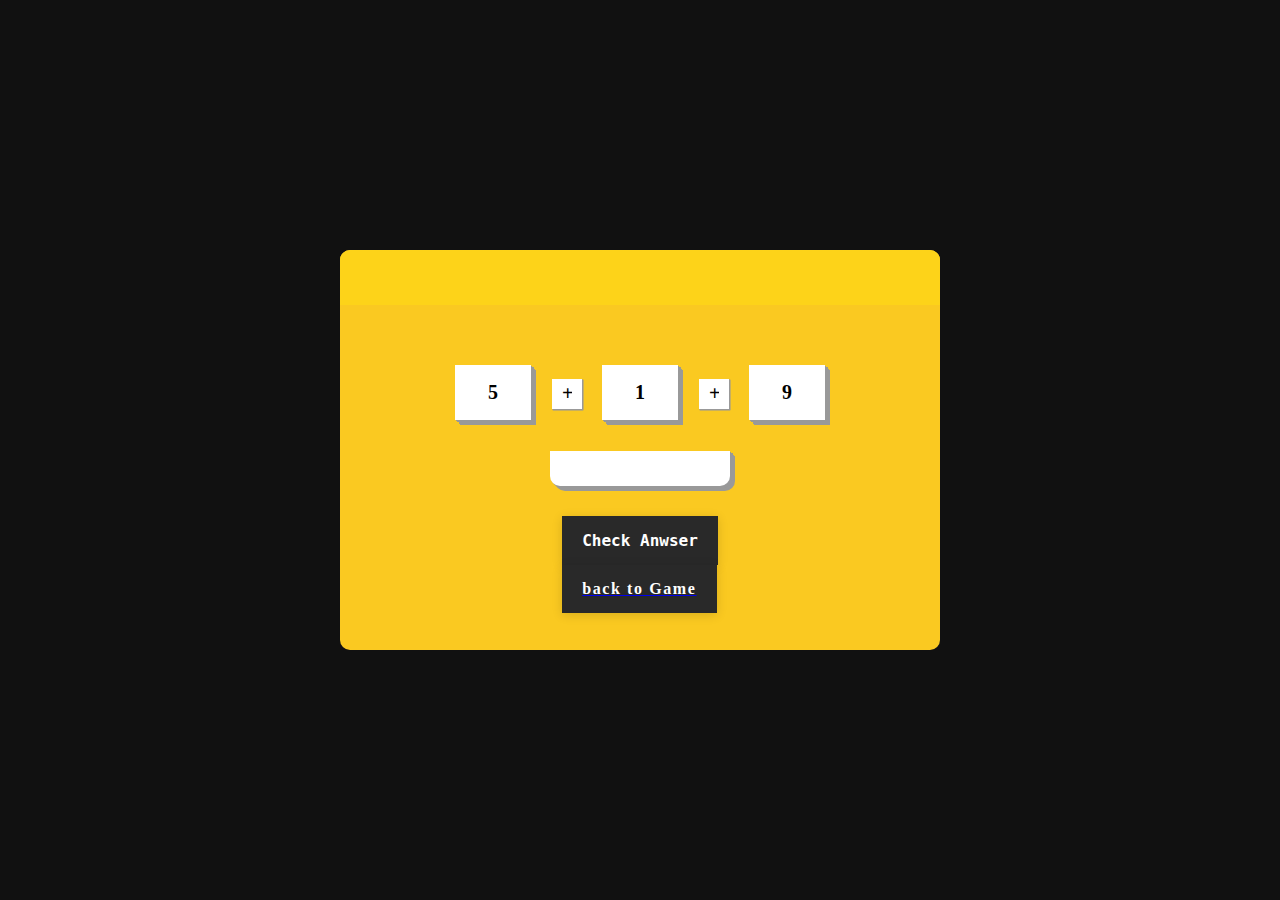
<file: index.html>
<!DOCTYPE html>
<html>
<head>
   <meta charset="utf-8">
   <meta http-equiv="X-UA-Compatible" content="IE=edge">
   <title>Math Addintion Game</title>

   <!-- Css Link -->
   <link rel="stylesheet" href="style.css">
</head>
<body>
   <!-- Main Container -->
   <div class="main-container">
      <div class="main">
         

         <!-- Main Box -->
         <div class="main-box">
            <div class="show-anwser"><span id="ans"></span></div>
            
            <div class="box1">
               <div class="box-col">
                  <input type="textf" id="intext" class="intext11">
               </div>

               <div class="add-s">
                  <p><input id="mark" class="mark11"></p>
               </div>

                <div class="box-col">
                  <input type="textf" id="intext1" class="intext11">
               </div>

               <div class="add-s">
                  <p><input id="mark1" class="mark11"></p>
               </div>

                <div class="box-col">
                  <input type="textf" id="intext2"1 class="intext11">
               </div>
            
            </div>

            <!-- text input -->
            <div class="box2">
               <input tpye="text" id="intext3">
            </div>
            <!-- button -->
             <div class="box2">
               <button class="btn"onclick="Game()">Check Anwser</button>
                  <a href="http://127.0.0.1:5500/1.html">
                     <button class="ui-btn">
                        <span>
                          back to Game 
                        </span>
               </button>
            </div>
         </div>
      </div>
   </div>

   <script>
      let n1 = Math.floor(Math.random()*12+1);
      let n2 = Math.floor(Math.random()*12+1);
      let n3 = Math.floor(Math.random()*12+1);
      let ranNum;
      let lost = 0;
      let win=0;
      let suser;
      let level=0;
      let L = 10;
      let multiply = 10;
      document.getElementById("intext").value = n1;
      document.getElementById("intext1").value = n2;
      document.getElementById("intext2").value = n3;
      document.getElementById("mark").value = "+";
      document.getElementById("mark1").value = "+";

      let adds= n1 + n2 + n3;
      let ladd;
      function Game(){
         var user= document.getElementById("intext3").value;
         if( user == adds){
            document.getElementById("ans").innerHTML = "Well Done! Your Answer is Correct";
            lost = 0;
            win++;
            if(win > 2 ){
            win = 0;
            level++;
            L = L*10;
            if( level % 4 == 0){
               multiply = multiply*10;
            }
         }
         }else if(suser == user){
            document.getElementById("ans").innerHTML = "Not Correct Answer"+ user +" . คำตอบนี้คุณพึ่งตอบไปครั้งที่แล้วนะ";
            window.location.href = path;
         }else if( user == ladd){
            document.getElementById("ans").innerHTML = "Not Correct Answer"+ user +" . ลองคูณก่อนแล้วแล้วค่อยบวกดูสิ";
            suser = user;
            window.location.href = path;
         }else if( lost > 5){
            document.getElementById("ans").innerHTML = "Correct Answer " + adds + " . ถ้าจะขนาดนี้บอกคำตอบให้ก็ได้";
            window.location.href = path;
         }
         else{
             document.getElementById("ans").innerHTML = "Not Correct Answer " + user + " . ลองดูใหม่นะสุดสวย";
             suser = user;
             lost++;
             window.location.href = path;
         }

           var user= document.getElementById("intext3").value = "";
      
      ranNum = Math.floor(Math.random()*4+1);
      if(ranNum == 1){
         
      n1 = Math.floor(Math.random()*L+1);
      n2 = Math.floor(Math.random()*L+1);
      n3 = Math.floor(Math.random()*L+1);
   
      document.getElementById("intext").value = n1;
      document.getElementById("intext1").value = n2;
      document.getElementById("intext2").value = n3;
      document.getElementById("mark").value = "+";
      document.getElementById("mark1").value = "+";

      adds= n1 + n2 + n3;

      }else if(ranNum == 2){

      n1 = Math.floor(Math.random()*L+1);
      n2 = Math.floor(Math.random()*L+1);
      n3 = Math.floor(Math.random()*L+1);
   
      document.getElementById("intext").value = n1;
      document.getElementById("intext1").value = n2;
      document.getElementById("intext2").value = n3;
      document.getElementById("mark").value = "+";
      document.getElementById("mark1").value = "-";

      adds= n1 + n2 - n3;
      }else if(ranNum == 3){

      n1 = Math.floor(Math.random()*multiply+2);
      n2 = Math.floor(Math.random()*multiply+2);
      if(level > 2){
         n3 = Math.floor(Math.random()*11+2)
      }else {
         n3 = 1;
      }
   
      document.getElementById("intext").value = n1;
      document.getElementById("intext1").value = n2;
      document.getElementById("intext2").value = n3;
      document.getElementById("mark").value = "×";
      document.getElementById("mark1").value = "×";

      adds= n1 * n2 * n3;
      }else if(ranNum == 4){

      n1 = Math.floor(Math.random()*multiply+2);
      n2 = Math.floor(Math.random()*multiply+2);
      n3 = Math.floor(Math.random()*multiply+2); 

      document.getElementById("intext").value = n1;
      document.getElementById("intext1").value = n2;
      document.getElementById("intext2").value = n3;
      document.getElementById("mark").value = "+";
      document.getElementById("mark1").value = "×";

      ladd = (n1 + n2)*n3;
      adds = n1 + n2 * n3;
      }

      }
      function redirectTo(path) {
        window.location.href = path;
    }
   </script>
</body>
</html>
</file>
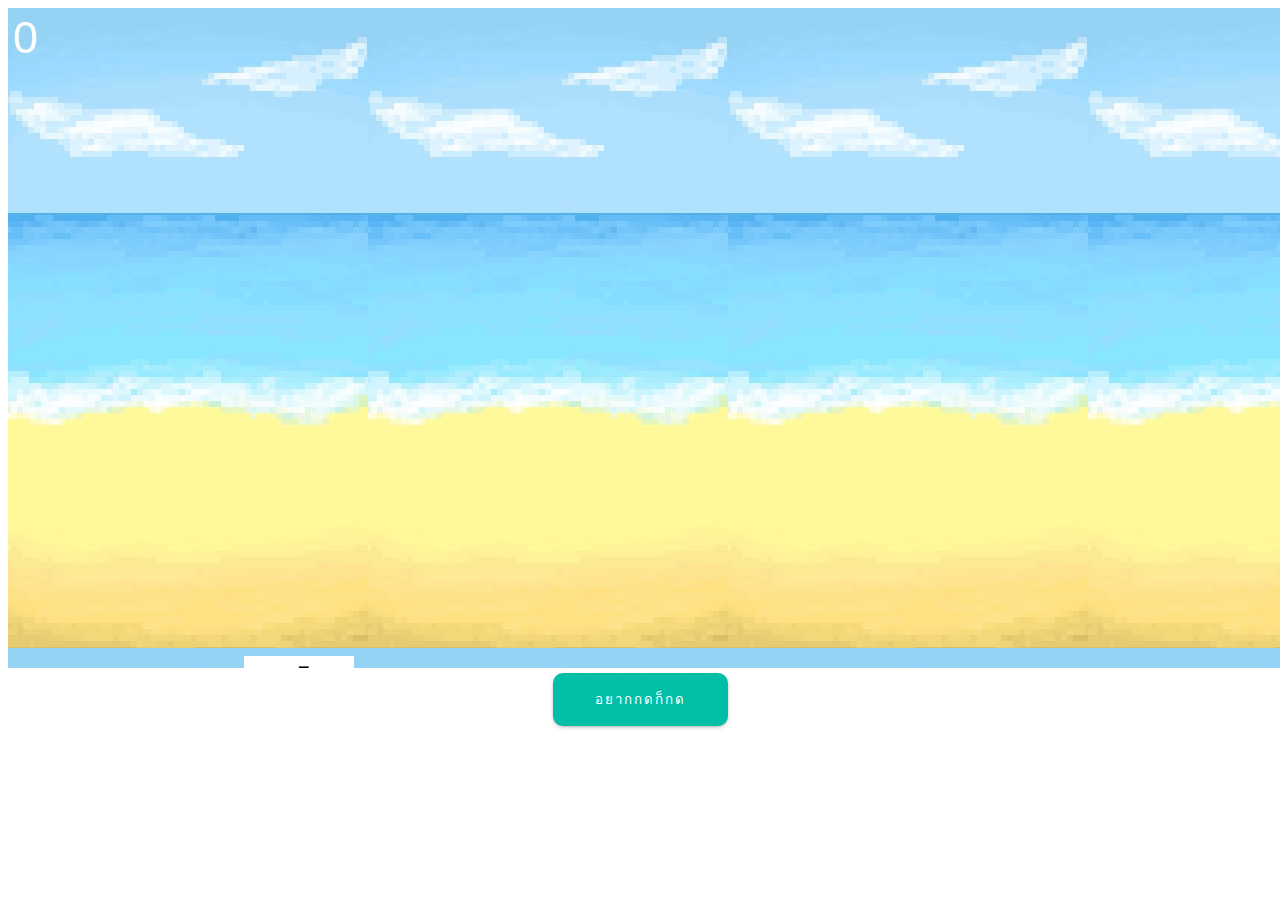
<file: 1.html>
<!DOCTYPE html>
<html>
    <head>
        <meta charset="UTF-8">
        <meta name="viewport", content="width=device-width, initial-scale=1.0">
        <title>Flappy Bird</title>
        <link rel="stylesheet" href="1.css">
        <script src="1.js"></script>
    </head>
    <body>
        <canvas id="board"></canvas>
        <a href="http://127.0.0.1:5500/Index.html">
        <button class="btn"> อยากกดก็กด
        </button>
    </body>
</html>
</file>
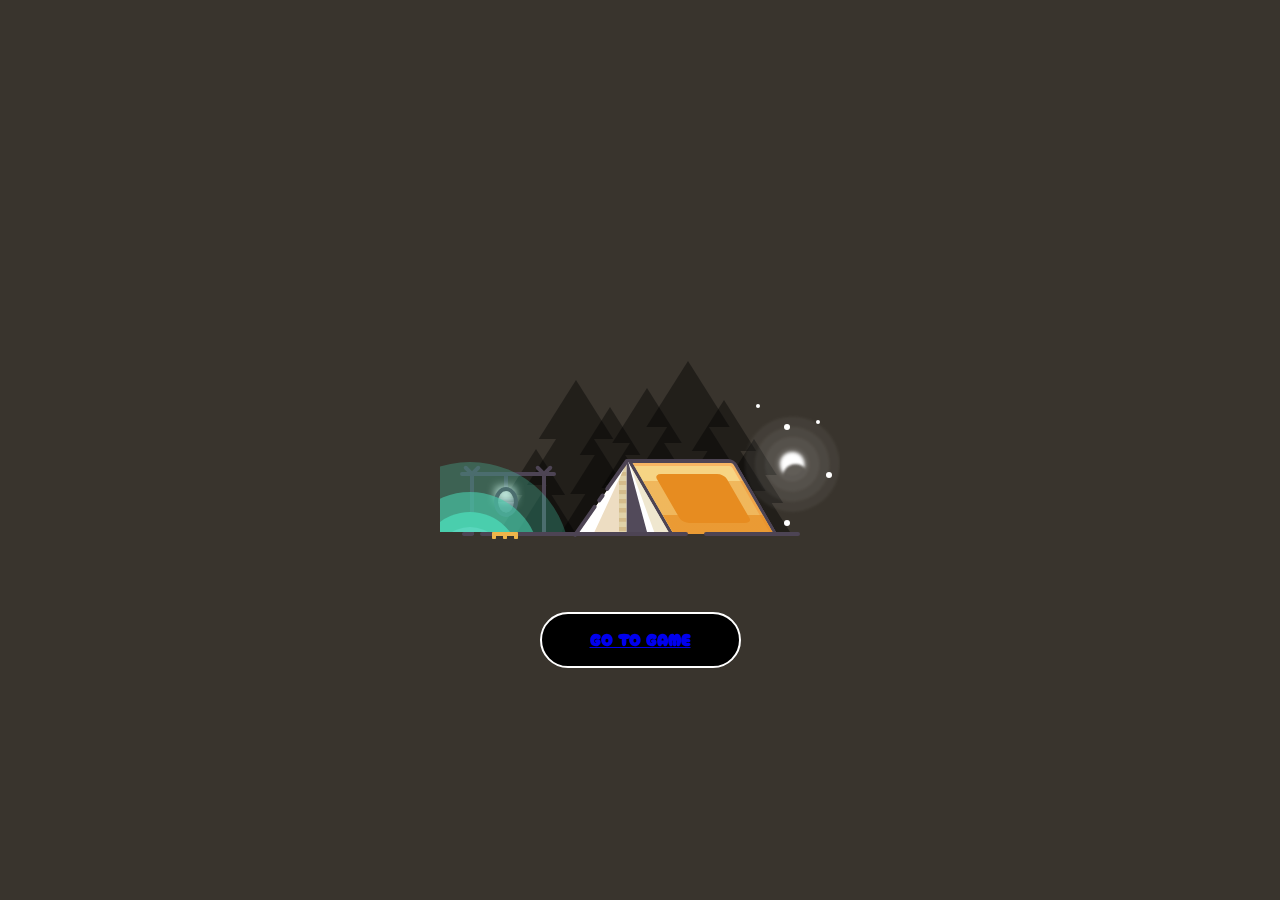
<file: Exe.html>
<!DOCTYPE html>
<html lang="en">
<head>
    <meta charset="UTF-8">
    <meta name="viewport" content="width=device-width, initial-scale=1.0">
    <link rel="preconnect" href="https://fonts.gstatic.com" crossorigin>
    <style>
        @import url('https://fonts.googleapis.com/css2?family=Cherry+Bomb+One&display=swap');
        *{margin: 0;
padding: 0;
box-sizing: border-box;
font-family: 'Cherry Bomb One', cursive;
        }
        body {
            font-family: 'Segoe UI', Tahoma, Geneva, Verdana, sans-serif;
            margin: 0;
            padding: 0;
            background-color: hsl(33, 11%, 20%); /* สีชมพูอ่อน */
            display: flex;
            align-items: center;
            justify-content: center;
            height: 100vh;
            flex-direction: column;
            color: #ff7979; /* สีดำ */
        }
        .btn-9,
.btn-9 *,
.btn-9 :after,
.btn-9 :before,
.btn-9:after,
.btn-9:before {
  border: 0 solid;
  box-sizing: border-box;
}

.btn-9 {
  -webkit-tap-highlight-color: transparent;
  -webkit-appearance: button;
  background-color: #000;
  background-image: none;
  color: #fff;
  cursor: pointer;
  font-family: ui-sans-serif, system-ui, -apple-system, BlinkMacSystemFont,
    Segoe UI, Roboto, Helvetica Neue, Arial, Noto Sans, sans-serif,
    Apple Color Emoji, Segoe UI Emoji, Segoe UI Symbol, Noto Color Emoji;
  font-size: 100%;
  font-weight: 900;
  line-height: 1.5;
  margin: 0;
  -moz-animation: -webkit-radial-gradient(#000, #fff);
  padding: 0;
  text-transform: uppercase;
}

.btn-9:disabled {
  cursor: default;
}

.btn-9:-moz-focusring {
  outline: auto;
}

.btn-9 svg {
  display: block;
  vertical-align: middle;
}

.btn-9 [hidden] {
  display: none;
}

.btn-9 {
  border-radius: 99rem;
  border-width: 2px;
  overflow: hidden;
  padding: 0.8rem 3rem;
  position: relative;
}

.btn-9 span {
  mix-blend-mode: difference;
}

.btn-9:after,
.btn-9:before {
  --tilt: 1.2rem;
  background: #fff;
  -webkit-clip-path: polygon(
    0 0,
    calc(100% - var(--tilt)) 0,
    100% 50%,
    calc(100% - var(--tilt)) 100%,
    0 100%
  );
  clip-path: polygon(
    0 0,
    calc(100% - var(--tilt)) 0,
    100% 50%,
    calc(100% - var(--tilt)) 100%,
    0 100%
  );
  content: "";
  display: block;
  height: 100%;
  left: calc(-100% - var(--tilt));
  position: absolute;
  top: 0;
  transform: translateX(var(--progress, 0));
  transition: transform 0.2s ease;
  width: calc(100% + var(--tilt));
}

.btn-9:after {
  left: 100%;
  transform: translateX(var(--progress, 0)) rotate(180deg);
  z-index: -1;
}

.btn-9:hover:before {
  --progress: 100%;
}

.btn-9:hover:after {
  --progress: -100%;
}

@keyframes stageBackground {
  0%, 10%, 90%, 100% {
    background-color: #00B6BB;
  }

  25%, 75% {
    background-color: #0094bd;
  }
}

@keyframes earthRotation {
  from {
    transform: rotate(0deg);
  }

  to {
    transform: rotate(360deg);
  }
}

@keyframes sunrise {
  0%, 10%, 90%, 100% {
    box-shadow: 0 0 0 25px #5ad6bd, 0 0 0 40px #4acead, 0 0 0 60px rgba(74, 206, 173, 0.6), 0 0 0 90px rgba(74, 206, 173, 0.3);
  }

  25%, 75% {
    box-shadow: 0 0 0 0 #5ad6bd, 0 0 0 0 #4acead, 0 0 0 0 rgba(74, 206, 173, 0.6), 0 0 0 0 rgba(74, 206, 173, 0.3);
  }
}

@keyframes moonOrbit {
  25% {
    transform: rotate(-60deg);
  }

  50% {
    transform: rotate(-60deg);
  }

  75% {
    transform: rotate(-120deg);
  }

  0%, 100% {
    transform: rotate(-180deg);
  }
}

@keyframes nightTime {
  0%, 90% {
    opacity: 0;
  }

  50%, 75% {
    opacity: 1;
  }
}

@keyframes hotPan {
  0%, 90% {
    background-color: #74667e;
  }

  50%, 75% {
    background-color: #b2241c;
  }
}

@keyframes heat {
  0%, 90% {
    box-shadow: inset 0 0 0 0 rgba(255, 255, 255, 0.3);
  }

  50%, 75% {
    box-shadow: inset 0 -2px 0 0 white;
  }
}

@keyframes smoke {
  0%, 50%, 90%, 100% {
    opacity: 0;
  }

  50%, 75% {
    opacity: 0.7;
  }
}

@keyframes fire {
  0%, 90%, 100% {
    opacity: 0;
  }

  50%, 75% {
    opacity: 1;
  }
}

@keyframes treeShake {
  0% {
    transform: rotate(0deg);
  }

  25% {
    transform: rotate(-2deg);
  }

  40% {
    transform: rotate(4deg);
  }

  50% {
    transform: rotate(-4deg);
  }

  60% {
    transform: rotate(6deg);
  }

  75% {
    transform: rotate(-6deg);
  }

  100% {
    transform: rotate(0deg);
  }
}

@keyframes fireParticles {
  0% {
    height: 30%;
    opacity: 1;
    top: 75%;
  }

  25% {
    height: 25%;
    opacity: 0.8;
    top: 40%;
  }

  50% {
    height: 15%;
    opacity: 0.6;
    top: 20%;
  }

  75% {
    height: 10%;
    opacity: 0.3;
    top: 0;
  }

  100% {
    opacity: 0;
  }
}

@keyframes fireLines {
  0%, 25%, 75%, 100% {
    bottom: 0;
  }

  50% {
    bottom: 5%;
  }
}

.scene {
  display: flex;
  margin: 0 auto 80px auto;
  justify-content: center;
  align-items: flex-end;
  width: 400px;
  height: 300px;
  position: relative;
}

.forest {
  display: flex;
  width: 75%;
  height: 90%;
  position: relative;
}

.tree {
  display: block;
  width: 50%;
  position: absolute;
  bottom: 0;
  opacity: 0.4;
}

.tree .branch {
  width: 80%;
  height: 0;
  margin: 0 auto;
  padding-left: 40%;
  padding-bottom: 50%;
  overflow: hidden;
}

.tree .branch:before {
  content: "";
  display: block;
  width: 0;
  height: 0;
  margin-left: -600px;
  border-left: 600px solid transparent;
  border-right: 600px solid transparent;
  border-bottom: 950px solid #000;
}

.tree .branch.branch-top {
  transform-origin: 50% 100%;
  animation: treeShake 0.5s linear infinite;
}

.tree .branch.branch-middle {
  width: 90%;
  padding-left: 45%;
  padding-bottom: 65%;
  margin: 0 auto;
  margin-top: -25%;
}

.tree .branch.branch-bottom {
  width: 100%;
  padding-left: 50%;
  padding-bottom: 80%;
  margin: 0 auto;
  margin-top: -40%;
}

.tree1 {
  width: 31%;
}

.tree1 .branch-top {
  transition-delay: 0.3s;
}

.tree2 {
  width: 39%;
  left: 9%;
}

.tree2 .branch-top {
  transition-delay: 0.4s;
}

.tree3 {
  width: 32%;
  left: 24%;
}

.tree3 .branch-top {
  transition-delay: 0.5s;
}

.tree4 {
  width: 37%;
  left: 34%;
}

.tree4 .branch-top {
  transition-delay: 0.6s;
}

.tree5 {
  width: 44%;
  left: 44%;
}

.tree5 .branch-top {
  transition-delay: 0.7s;
}

.tree6 {
  width: 34%;
  left: 61%;
}

.tree6 .branch-top {
  transition-delay: 0.2s;
}

.tree7 {
  width: 24%;
  left: 76%;
}

.tree7 .branch-top {
  transition-delay: 0.1s;
}

.tent {
  width: 60%;
  height: 25%;
  position: absolute;
  bottom: -0.5%;
  right: 15%;
  z-index: 1;
  text-align: right;
}

.roof {
  display: inline-block;
  width: 45%;
  height: 100%;
  margin-right: 10%;
  position: relative;
  /*bottom: 0;
  right: 9%;*/
  z-index: 1;
  border-top: 4px solid #4D4454;
  border-right: 4px solid #4D4454;
  border-left: 4px solid #4D4454;
  border-top-right-radius: 6px;
  transform: skew(30deg);
  box-shadow: inset -3px 3px 0px 0px #F7B563;
  /*background: linear-gradient(
    to bottom, 
    rgba(246,212,132,1) 0%,
    rgba(246,212,132,1) 24%,
    rgba(#F0B656,1) 25%,
    rgba(#F0B656,1) 74%,
    rgba(235,151,53,1) 75%,
    rgba(235,151,53,1) 100%
  );*/
  background: #f6d484;
}

.roof:before {
  content: "";
  width: 70%;
  height: 70%;
  position: absolute;
  top: 15%;
  left: 15%;
  z-index: 0;
  border-radius: 10%;
  background-color: #E78C20;
}

.roof:after {
  content: "";
  height: 75%;
  width: 100%;
  position: absolute;
  bottom: 0;
  right: 0;
  z-index: 1;
  background: linear-gradient(to bottom, rgba(231, 140, 32, 0.4) 0%, rgba(231, 140, 32, 0.4) 64%, rgba(231, 140, 32, 0.8) 65%, rgba(231, 140, 32, 0.8) 100%);
}

.roof-border-left {
  display: flex;
  justify-content: space-between;
  flex-direction: column;
  width: 1%;
  height: 125%;
  position: absolute;
  top: 0;
  left: 35.7%;
  z-index: 1;
  transform-origin: 50% 0%;
  transform: rotate(35deg);
}

.roof-border-left .roof-border {
  display: block;
  width: 100%;
  border-radius: 2px;
  border: 2px solid #4D4454;
}

.roof-border-left .roof-border1 {
  height: 40%;
}

.roof-border-left .roof-border2 {
  height: 10%;
}

.roof-border-left .roof-border3 {
  height: 40%;
}

.door {
  width: 55px;
  height: 92px;
  position: absolute;
  bottom: 2%;
  overflow: hidden;
  z-index: 0;
  transform-origin: 0 105%;
}

.left-door {
  transform: rotate(35deg);
  position: absolute;
  left: 13.5%;
  bottom: -3%;
  z-index: 0;
}

.left-door .left-door-inner {
  width: 100%;
  height: 100%;
  transform-origin: 0 105%;
  transform: rotate(-35deg);
  position: absolute;
  top: 0;
  overflow: hidden;
  background-color: #EDDDC2;
}

.left-door .left-door-inner:before {
  content: "";
  width: 15%;
  height: 100%;
  position: absolute;
  top: 0;
  right: 0;
  background: repeating-linear-gradient(#D4BC8B, #D4BC8B 4%, #E0D2A8 5%, #E0D2A8 10%);
}

.left-door .left-door-inner:after {
  content: "";
  width: 50%;
  height: 100%;
  position: absolute;
  top: 15%;
  left: 10%;
  transform: rotate(25deg);
  background-color: #fff;
}

.right-door {
  height: 89px;
  right: 21%;
  transform-origin: 0 105%;
  transform: rotate(-30deg) scaleX(-1);
  position: absolute;
  bottom: -3%;
  z-index: 0;
}

.right-door .right-door-inner {
  width: 100%;
  height: 100%;
  transform-origin: 0 120%;
  transform: rotate(-30deg);
  position: absolute;
  bottom: 0px;
  overflow: hidden;
  background-color: #EFE7CF;
}

.right-door .right-door-inner:before {
  content: "";
  width: 50%;
  height: 100%;
  position: absolute;
  top: 15%;
  right: -28%;
  z-index: 1;
  transform: rotate(15deg);
  background-color: #524A5A;
}

.right-door .right-door-inner:after {
  content: "";
  width: 50%;
  height: 100%;
  position: absolute;
  top: 15%;
  right: -20%;
  transform: rotate(20deg);
  background-color: #fff;
}

.floor {
  width: 80%;
  position: absolute;
  right: 10%;
  bottom: 0;
  z-index: 1;
}

.floor .ground {
  position: absolute;
  border-radius: 2px;
  border: 2px solid #4D4454;
}

.floor .ground.ground1 {
  width: 65%;
  left: 0;
}

.floor .ground.ground2 {
  width: 30%;
  right: 0;
}

.fireplace {
  display: block;
  width: 24%;
  height: 20%;
  position: absolute;
  left: 5%;
}

.fireplace:before {
  content: "";
  display: block;
  width: 8%;
  position: absolute;
  bottom: -4px;
  left: 2%;
  border-radius: 2px;
  border: 2px solid #4D4454;
  background: #4D4454;
}

.fireplace .support {
  display: block;
  height: 105%;
  width: 2px;
  position: absolute;
  bottom: -5%;
  left: 10%;
  border: 2px solid #4D4454;
}

.fireplace .support:before {
  content: "";
  width: 100%;
  height: 15%;
  position: absolute;
  top: -18%;
  left: -4px;
  border-radius: 2px;
  border: 2px solid #4D4454;
  transform-origin: 100% 100%;
  transform: rotate(45deg);
}

.fireplace .support:after {
  content: "";
  width: 100%;
  height: 15%;
  position: absolute;
  top: -18%;
  left: 0px;
  border-radius: 2px;
  border: 2px solid #4D4454;
  transform-origin: 0 100%;
  transform: rotate(-45deg);
}

.fireplace .support:nth-child(1) {
  left: 85%;
}

.fireplace .bar {
  width: 100%;
  height: 2px;
  border-radius: 2px;
  border: 2px solid #4D4454;
}

.fireplace .hanger {
  display: block;
  width: 2px;
  height: 25%;
  margin-left: -4px;
  position: absolute;
  left: 50%;
  border: 2px solid #4D4454;
}

.fireplace .pan {
  display: block;
  width: 25%;
  height: 50%;
  border-radius: 50%;
  border: 4px solid #4D4454;
  position: absolute;
  top: 25%;
  left: 35%;
  overflow: hidden;
  animation: heat 5s linear infinite;
}

.fireplace .pan:before {
  content: "";
  display: block;
  height: 53%;
  width: 100%;
  position: absolute;
  bottom: 0;
  z-index: -1;
  border-top: 4px solid #4D4454;
  background-color: #74667e;
  animation: hotPan 5s linear infinite;
}

.fireplace .smoke {
  display: block;
  width: 20%;
  height: 25%;
  position: absolute;
  top: 25%;
  left: 37%;
  background-color: white;
  filter: blur(5px);
  animation: smoke 5s linear infinite;
}

.fireplace .fire {
  display: block;
  width: 25%;
  height: 120%;
  position: absolute;
  bottom: 0;
  left: 33%;
  z-index: 1;
  animation: fire 5s linear infinite;
}

.fireplace .fire:before {
  content: "";
  display: block;
  width: 100%;
  height: 2px;
  position: absolute;
  bottom: -4px;
  z-index: 1;
  border-radius: 2px;
  border: 1px solid #efb54a;
  background-color: #efb54a;
}

.fireplace .fire .line {
  display: block;
  width: 2px;
  height: 100%;
  position: absolute;
  bottom: 0;
  animation: fireLines 1s linear infinite;
}

.fireplace .fire .line2 {
  left: 50%;
  margin-left: -1px;
  animation-delay: 0.3s;
}

.fireplace .fire .line3 {
  right: 0;
  animation-delay: 0.5s;
}

.fireplace .fire .line .particle {
  height: 10%;
  position: absolute;
  top: 100%;
  z-index: 1;
  border-radius: 2px;
  border: 2px solid #efb54a;
  animation: fireParticles 0.5s linear infinite;
}

.fireplace .fire .line .particle1 {
  animation-delay: 0.1s;
}

.fireplace .fire .line .particle2 {
  animation-delay: 0.3s;
}

.fireplace .fire .line .particle3 {
  animation-delay: 0.6s;
}

.fireplace .fire .line .particle4 {
  animation-delay: 0.9s;
}

.time-wrapper {
  display: block;
  width: 100%;
  height: 100%;
  position: absolute;
  overflow: hidden;
}

.time {
  display: block;
  width: 100%;
  height: 200%;
  position: absolute;
  transform-origin: 50% 50%;
  transform: rotate(270deg);
  animation: earthRotation 5s linear infinite;
}

.time .day {
  display: block;
  width: 20px;
  height: 20px;
  position: absolute;
  top: 20%;
  left: 40%;
  border-radius: 50%;
  box-shadow: 0 0 0 25px #5ad6bd, 0 0 0 40px #4acead, 0 0 0 60px rgba(74, 206, 173, 0.6), 0 0 0 90px rgba(74, 206, 173, 0.3);
  animation: sunrise 5s ease-in-out infinite;
  background-color: #ef9431;
}

.time .night {
  animation: nightTime 5s ease-in-out infinite;
}

.time .night .star {
  display: block;
  width: 4px;
  height: 4px;
  position: absolute;
  bottom: 10%;
  border-radius: 50%;
  background-color: #fff;
}

.time .night .star-big {
  width: 6px;
  height: 6px;
}

.time .night .star1 {
  right: 23%;
  bottom: 25%;
}

.time .night .star2 {
  right: 35%;
  bottom: 18%;
}

.time .night .star3 {
  right: 47%;
  bottom: 25%;
}

.time .night .star4 {
  right: 22%;
  bottom: 20%;
}

.time .night .star5 {
  right: 18%;
  bottom: 30%;
}

.time .night .star6 {
  right: 60%;
  bottom: 20%;
}

.time .night .star7 {
  right: 70%;
  bottom: 23%;
}

.time .night .moon {
  display: block;
  width: 25px;
  height: 25px;
  position: absolute;
  bottom: 22%;
  right: 33%;
  border-radius: 50%;
  transform: rotate(-60deg);
  box-shadow: 9px 9px 3px 0 white;
  filter: blur(1px);
  animation: moonOrbit 5s ease-in-out infinite;
}

.time .night .moon:before {
  content: "";
  display: block;
  width: 100%;
  height: 100%;
  position: absolute;
  bottom: -9px;
  left: 9px;
  border-radius: 50%;
  box-shadow: 0 0 0 5px rgba(255, 255, 255, 0.05), 0 0 0 15px rgba(255, 255, 255, 0.05), 0 0 0 25px rgba(255, 255, 255, 0.05), 0 0 0 35px rgba(255, 255, 255, 0.05);
  background-color: rgba(255, 255, 255, 0.2);
}
    </style>
</head>
<body>
  <div class="scene">
    <div class="forest">
      <div class="tree tree1">
        <div class="branch branch-top"></div>
        <div class="branch branch-middle"></div>
      </div>
  
      <div class="tree tree2">
        <div class="branch branch-top"></div>
        <div class="branch branch-middle"></div>
        <div class="branch branch-bottom"></div>
      </div>
  
      <div class="tree tree3">
        <div class="branch branch-top"></div>
        <div class="branch branch-middle"></div>
        <div class="branch branch-bottom"></div>
      </div>
  
      <div class="tree tree4">
        <div class="branch branch-top"></div>
        <div class="branch branch-middle"></div>
        <div class="branch branch-bottom"></div>
      </div>
  
      <div class="tree tree5">
        <div class="branch branch-top"></div>
        <div class="branch branch-middle"></div>
        <div class="branch branch-bottom"></div>
      </div>
  
      <div class="tree tree6">
        <div class="branch branch-top"></div>
        <div class="branch branch-middle"></div>
        <div class="branch branch-bottom"></div>
      </div>
  
      <div class="tree tree7">
        <div class="branch branch-top"></div>
        <div class="branch branch-middle"></div>
        <div class="branch branch-bottom"></div>
      </div>
    </div>
    
    <div class="tent">
        <div class="roof"></div>
        <div class="roof-border-left">
          <div class="roof-border roof-border1"></div>
          <div class="roof-border roof-border2"></div>
          <div class="roof-border roof-border3"></div>
        </div>
        <div class="entrance">
          <div class="door left-door">
            <div class="left-door-inner"></div>
          </div>
          <div class="door right-door">
            <div class="right-door-inner"></div>
          </div>
        </div>
      </div>
  
    <div class="floor">
        <div class="ground ground1"></div>
        <div class="ground ground2"></div>
      </div>
    
    <div class="fireplace">
      <div class="support"></div>
      <div class="support"></div>
      <div class="bar"></div>
      <div class="hanger"></div>
      <div class="smoke"></div>
      <div class="pan"></div>
      <div class="fire">
        <div class="line line1">
          <div class="particle particle1"></div>
          <div class="particle particle2"></div>
          <div class="particle particle3"></div>
          <div class="particle particle4"></div>
        </div>
        <div class="line line2">
          <div class="particle particle1"></div>
          <div class="particle particle2"></div>
          <div class="particle particle3"></div>
          <div class="particle particle4"></div>
        </div>
        <div class="line line3">
          <div class="particle particle1"></div>
          <div class="particle particle2"></div>
          <div class="particle particle3"></div>
          <div class="particle particle4"></div>
        </div>
      </div>
    </div>
    
    <div class="time-wrapper">
      <div class="time">
        <div class="day"></div>
        <div class="night">
          <div class="moon"></div>
          <div class="star star1 star-big"></div>
          <div class="star star2 star-big"></div>
          <div class="star star3 star-big"></div>
          <div class="star star4"></div>
          <div class="star star5"></div>
          <div class="star star6"></div>
          <div class="star star7"></div>
        </div>
      </div>
    </div>
  </div>  
    <header>
    </header>
    <button class="btn-9">
      <a href="http://127.0.0.1:5500/1.html">
      <span>Go To Game</span></button>
    <script>
        function redirectTo(path) {
            window.location.href = path;
        }
        function redirectTo(path) {
            window.location.href = path;
        }
    </script>
</body>
</html>
</file>
<file: style.css>
*{
    margin: 0px;
    padding: 0px;
    box-sizing: border-box;
    font-family: roboto;
 }
 .main-container{
    width: 100%;
    height: 100vh;
    display: flex;
    justify-content: center;
    align-items: center;
    background: #111111;
 }
 .main-box{
    width: 600px;
    height: 400px;
    background: #FAC921;
    display: flex;
    flex-direction: column;
    align-items: center;
    border-radius: 10px
 }
 .show-anwser{
    width: 100%;
    height: 55px;
    background: #fdd319;
    margin: 0px 0px 60px 0px;
    border-top-right-radius: 10px;
    border-top-left-radius: 10px;
    display: flex;
    justify-content: center;
    align-items: center;
    color: #000000;
    font-size: 18px;
    font-weight: 500;
 }
 
 
 .box1{
    display: flex;
 }
 
 
 .intext11,#intext3{
    width: 76px;
    font-size: 20px;
    font-weight: 600;
    height: 55px;
    padding: 0px 10px;
    text-align: center;
    border: none;
    background: #fff;
    box-shadow: 1px 1px 0px #999,
    2px 2px 0px #999,
    3px 2px 0px #999,
    4px 4px 0px #999,
    5px 5px 0px #999;
 }
.mark11{
  width: 30px;
  font-size: 20px;
  font-weight: 600;
  height: 30px;
  padding: 0px 10px;
  text-align: center;
  border: none;
  background: #fff;
  box-shadow: 1px 1px 0px #999,
  1px 1px 1px #999,
  1px 1px 1px #999,
  1px 1px 1px #999,
  1px 1px 1px #999;
 }
 
 .add-s{
    margin: 13px 20px 12px 21px;
    font-size: 25px;
 }
 
 #intext3{
    width: 180px;
    height: 35px;
    margin: 30px 0px;
    padding: 0px 15px;
    text-align: center;
    font-size: 20px;
    font-weight: 600;
    border: none;
    border-bottom-left-radius: 10px;
    border-bottom-right-radius: 10px;
 }
 
 .main h1{
    color: rgb(252, 252, 252);
             width: 100%;
             font-size:3vw;
             padding: 20px 50px;
             border: 20px 40px;
 }
 .ui-btn {
    --btn-default-bg: rgb(41, 41, 41);
    --btn-padding: 15px 20px;
    --btn-hover-bg: rgb(51, 51, 51);
    --btn-transition: .3s;
    --btn-letter-spacing: .1rem;
    --btn-animation-duration: 1.2s;
    --btn-shadow-color: rgba(0, 0, 0, 0.137);
    --btn-shadow: 0 2px 10px 0 var(--btn-shadow-color);
    --hover-btn-color: #FAC921;
    --default-btn-color: #fff;
    --font-size: 16px;
    /* 👆 this field should not be empty */
    --font-weight: 600;
    --font-family: Menlo,Roboto Mono,monospace;
    /* 👆 this field should not be empty */
  }
  
  /* button settings 👆 */
  
  .ui-btn {
    box-sizing: border-box;
    padding: var(--btn-padding);
    display: flex;
    align-items: center;
    justify-content: center;
    color: var(--default-btn-color);
    font: var(--font-weight) var(--font-size) var(--font-family);
    background: var(--btn-default-bg);
    border: none;
    cursor: pointer;
    transition: var(--btn-transition);
    overflow: hidden;
    box-shadow: var(--btn-shadow);
  }
  
  .ui-btn span {
    letter-spacing: var(--btn-letter-spacing);
    transition: var(--btn-transition);
    box-sizing: border-box;
    position: relative;
    background: inherit;
  }
  
  .ui-btn span::before {
    box-sizing: border-box;
    position: absolute;
    content: "";
    background: inherit;
  }
  
  .ui-btn:hover, .ui-btn:focus {
    background: var(--btn-hover-bg);
  }
  
  .ui-btn:hover span, .ui-btn:focus span {
    color: var(--hover-btn-color);
  }
  
  .ui-btn:hover span::before, .ui-btn:focus span::before {
    animation: chitchat linear both var(--btn-animation-duration);
  }
  
  @keyframes chitchat {
    0% {
      content: "#";
    }
  
    5% {
      content: ".";
    }
  
    10% {
      content: "^{";
    }
  
    15% {
      content: "-!";
    }
  
    20% {
      content: "#$_";
    }
  
    25% {
      content: "№:0";
    }
  
    30% {
      content: "#{+.";
    }
  
    35% {
      content: "@}-?";
    }
  
    40% {
      content: "?{4@%";
    }
  
    45% {
      content: "=.,^!";
    }
  
    50% {
      content: "?2@%";
    }
  
    55% {
      content: "\;1}]";
    }
  
    60% {
      content: "?{%:%";
      right: 0;
    }
  
    65% {
      content: "|{f[4";
      right: 0;
    }
  
    70% {
      content: "{4%0%";
      right: 0;
    }
  
    75% {
      content: "'1_0<";
      right: 0;
    }
  
    80% {
      content: "{0%";
      right: 0;
    }
  
    85% {
      content: "]>'";
      right: 0;
    }
  
    90% {
      content: "4";
      right: 0;
    }
  
    95% {
      content: "2";
      right: 0;
    }
  
    100% {
      content: "";
      right: 0;
    }
  }
  .btn {
    --btn-default-bg: rgb(41, 41, 41);
    --btn-padding: 15px 20px;
    --btn-hover-bg: rgb(51, 51, 51);
    --btn-transition: .3s;
    --btn-letter-spacing: .1rem;
    --btn-animation-duration: 1.2s;
    --btn-shadow-color: rgba(0, 0, 0, 0.137);
    --btn-shadow: 0 2px 10px 0 var(--btn-shadow-color);
    --hover-btn-color: #FAC921;
    --default-btn-color: #fff;
    --font-size: 16px;
    /* 👆 this field should not be empty */
    --font-weight: 600;
    --font-family: Menlo,Roboto Mono,monospace;
    /* 👆 this field should not be empty */
  }
  
  /* button settings 👆 */
  
  .btn {
    box-sizing: border-box;
    padding: var(--btn-padding);
    display: flex;
    align-items: center;
    justify-content: center;
    color: var(--default-btn-color);
    font: var(--font-weight) var(--font-size) var(--font-family);
    background: var(--btn-default-bg);
    border: none;
    cursor: pointer;
    transition: var(--btn-transition);
    overflow: hidden;
    box-shadow: var(--btn-shadow);
  }
  
  .btn span {
    letter-spacing: var(--btn-letter-spacing);
    transition: var(--btn-transition);
    box-sizing: border-box;
    position: relative;
    background: inherit;
  }
  
  .btn span::before {
    box-sizing: border-box;
    position: absolute;
    content: "";
    background: inherit;
  }
  
  .btn:hover, .ui-btn:focus {
    background: var(--btn-hover-bg);
  }
  
  .btn:hover span, .ui-btn:focus span {
    color: var(--hover-btn-color);
  }
  
  .btn:hover span::before, .ui-btn:focus span::before {
    animation: chitchat linear both var(--btn-animation-duration);
  }
  
  @keyframes chitchat {
    0% {
      content: "#";
    }
  
    5% {
      content: ".";
    }
  
    10% {
      content: "^{";
    }
  
    15% {
      content: "-!";
    }
  
    20% {
      content: "#$_";
    }
  
    25% {
      content: "№:0";
    }
  
    30% {
      content: "#{+.";
    }
  
    35% {
      content: "@}-?";
    }
  
    40% {
      content: "?{4@%";
    }
  
    45% {
      content: "=.,^!";
    }
  
    50% {
      content: "?2@%";
    }
  
    55% {
      content: "\;1}]";
    }
  
    60% {
      content: "?{%:%";
      right: 0;
    }
  
    65% {
      content: "|{f[4";
      right: 0;
    }
  
    70% {
      content: "{4%0%";
      right: 0;
    }
  
    75% {
      content: "'1_0<";
      right: 0;
    }
  
    80% {
      content: "{0%";
      right: 0;
    }
  
    85% {
      content: "]>'";
      right: 0;
    }
  
    90% {
      content: "4";
      right: 0;
    }
  
    95% {
      content: "2";
      right: 0;
    }
  
    100% {
      content: "";
      right: 0;
    }
  }
 .button{
   margin-bottom: 10px;
 }
</file>
<file: 1.css>
body {
    font-family:'Courier New', Courier, monospace;
    text-align: center;
}

#board {
    background-image: url(Eingbg1.png);
    body {
        margin: 0;
        height: 100vh;
        display: flex;
        justify-content: flex-start;
        align-items: flex-end;
      }
      
      .button-container {
        margin: 10px;
      }
      
      .custom-button {
        padding: 10px;
        background-color: #4CAF50;
        color: white;
        border: none;
        border-radius: 4px;
        cursor: pointer;
      }
}
.btn {
    background-color: #00BFA6;
    padding: 14px 40px;
    color: #fff;
    text-transform: uppercase;
    letter-spacing: 2px;
    cursor: pointer;
    border-radius: 10px;
    border: 2px dashed #00BFA6;
    box-shadow: rgba(50, 50, 93, 0.25) 0px 2px 5px -1px, rgba(0, 0, 0, 0.3) 0px 1px 3px -1px;
    transition: .4s;
   }
   
   .btn span:last-child {
    display: none;
   }
   
   .btn:hover {
    transition: .4s;
    border: 2px dashed #00BFA6;
    background-color: #fff;
    color: #00BFA6;
   }
   
   .btn:active {
    background-color: #87dbd0;
   }
</file>
